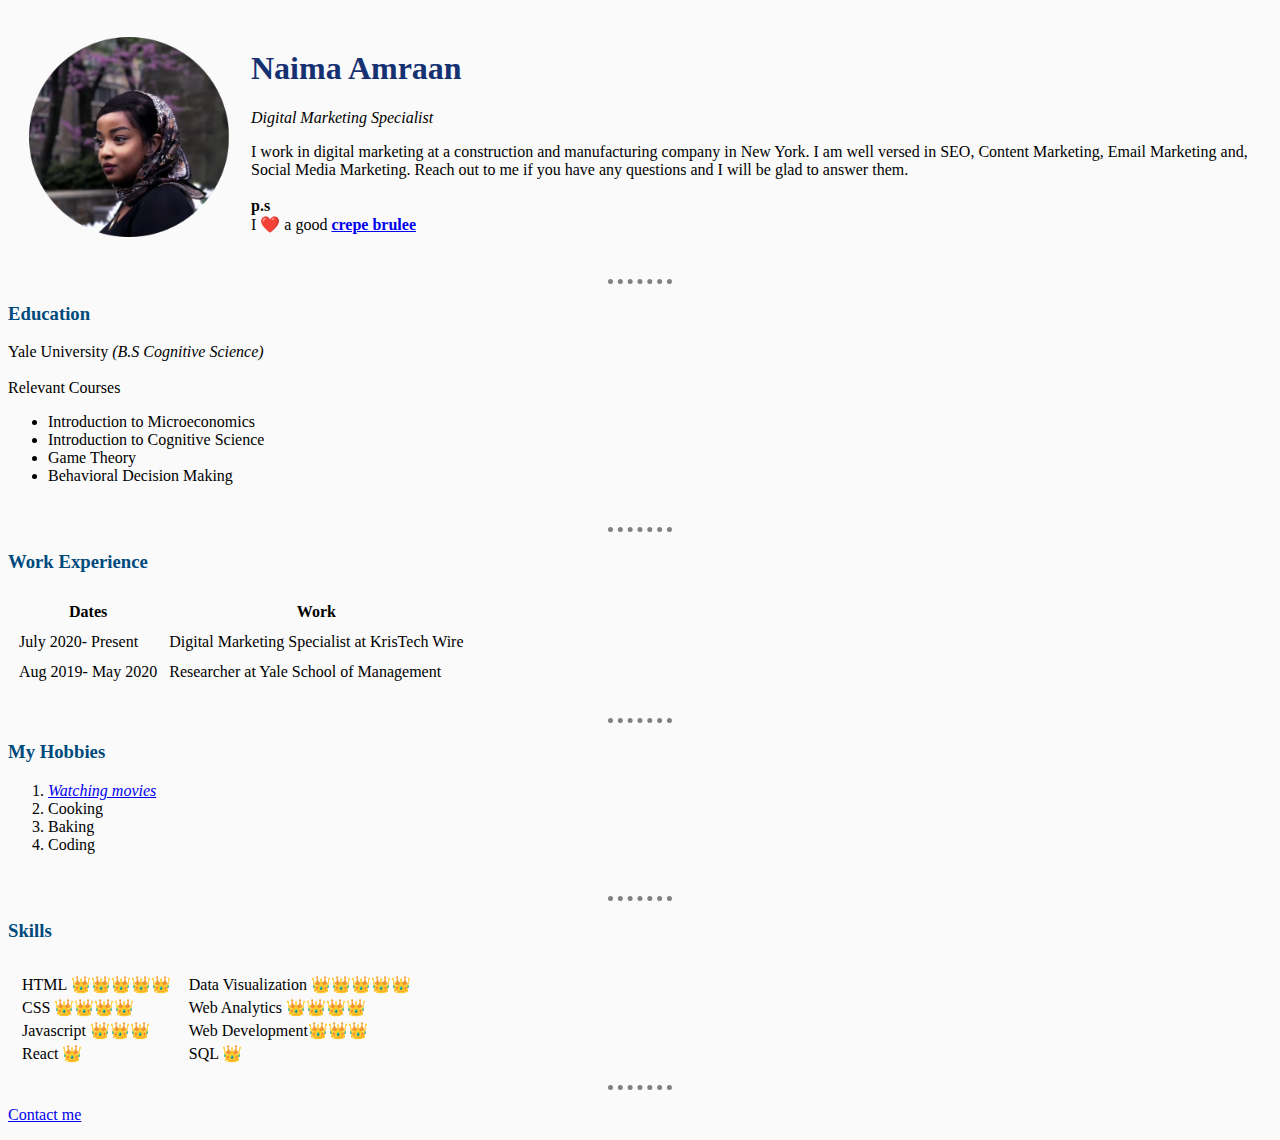
<file: index.html>
<!DOCTYPE html>
<html lang="en" dir="ltr">

<head>
  <meta charset="utf-8">
  <title>Naima's Personal Site</title>
  
  <link rel="stylesheet" href="css/styles.css">
</head>

<body>
  <table cellspacing="20">
    <tr>
      <td><img src="images/circle-cropped.png" width="200" height="200" alt="Naima profile picture"></td>
      <td>
        <h1> Naima Amraan </h1>
        <p> <em>Digital Marketing Specialist</em> </p>

        <p> I work in digital marketing at a construction and manufacturing company in New York.
          I am well versed in SEO, Content Marketing, Email Marketing and, Social Media Marketing.
          Reach out to me if you have any questions and I will be glad to answer them.<br>
          <br> <strong> p.s </strong>
          <br> I ❤️ a good <strong><a href="https://www.foodnetwork.com/recipes/alton-brown/creme-brulee-recipe-1916827">crepe brulee</a></strong>
        </p>
      </td>
    </tr>

  </table>


  <hr>

  <h3>Education</h3>
  <p>Yale University

    <em>(B.S Cognitive Science)</em>

    <br>
    <br>

    Relevant Courses

  </p>
  <ul>
    <li>Introduction to Microeconomics</li>
    <li>Introduction to Cognitive Science</li>
    <li>Game Theory</li>
    <li>Behavioral Decision Making</li>
  </ul>
  <br>
<hr>
  <h3>Work Experience</h3>
  <table cellspacing="10">
<thead>
  <tr>
    <th>Dates</th>
    <th>Work</th>
  </tr>
</thead>

<tbody>


    <tr>
      <td>
        July 2020- Present
      </td>
      <td>Digital Marketing Specialist at KrisTech Wire</td>
    </tr>

    <tr>
      <td>
      Aug 2019- May 2020
      </td>
      <td>Researcher at Yale School of Management</td>
    </tr>



</tbody>




  </table>
  <br>
<hr>
  <h3>My Hobbies</h3>
  <ol>
    <li><em><a href="https://www.youtube.com/watch?v=WvOgvFtcIAw&ab_channel=KinoCheckInternational">Watching movies</a></em></li>
    <li>Cooking</li>
    <li>Baking</li>
    <li>Coding</li>
  </ol>

  <br>
<hr>
  <h3><strong>Skills</strong></h3>

  <table cellspacing="10">
    <tr>
      <td>
        <table>
          <tr>
            <td> HTML 👑👑👑👑👑 </td>
          </tr>

          <tr>
            <td> CSS 👑👑👑👑 </td>
          </tr>

          <tr>
            <td>Javascript 👑👑👑</td>

          </tr>

          <tr>
            <td>React 👑 </td>
          </tr>
        </table>
      </td>

      <td>
        <table>
          <tr>
            <td> Data Visualization 👑👑👑👑👑 </td>
          </tr>

          <tr>
            <td> Web Analytics 👑👑👑👑 </td>
          </tr>

          <tr>
            <td> Web Development👑👑👑</td>

          </tr>

          <tr>
            <td>SQL 👑 </td>
          </tr>
        </table>
      </td>




    </tr>




  </table>






  <hr>


  <p><a href="contact.html">Contact me</a></p>



</body>

</html>
</file>
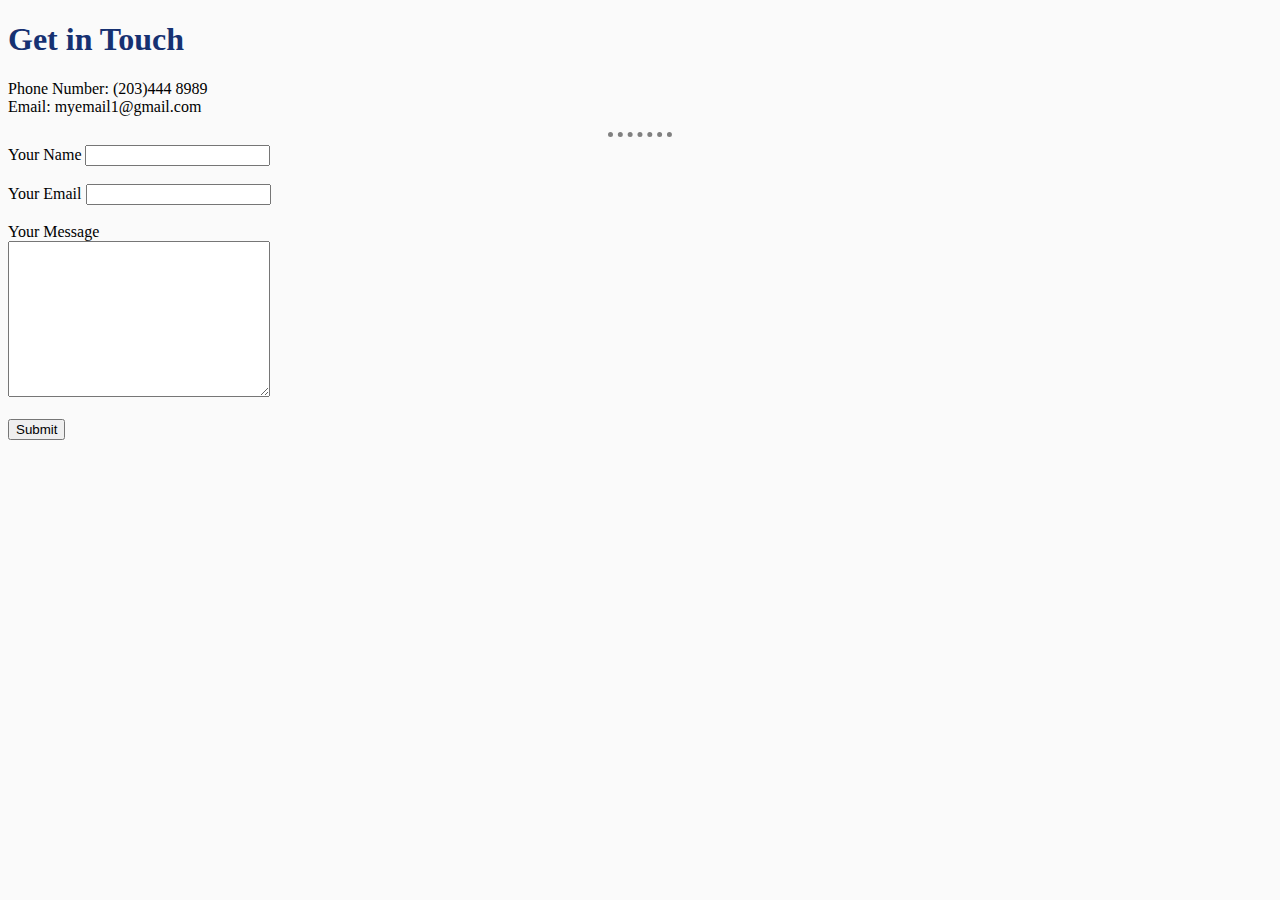
<file: contact.html>
<!DOCTYPE html>
<html lang="en" dir="ltr">
  <head>
    <meta charset="utf-8">
    <title>Contact</title>

    <link rel="stylesheet" href="css/styles.css">

  </head>
  <body>
    <h1>Get in Touch</h1>

    <p>Phone Number: (203)444 8989
    <br>
  Email: myemail1@gmail.com</p>

<hr>


  <form action="mailto:naimamraan1@gmail.com" Contact Form" method="post" enctype="text/plain">
    <label>Your Name</label>
    <input type="text" name="yourName" value="">

<br>
<br>

    <label> Your Email</label>
    <input type="email" name="yourEmail" value="">

<br>
<br>

  <label for="">Your Message </label>
  <br>

<textarea name="yourMessage" rows="10" cols="30"></textarea>


<br>
<br>

    <input type= "submit" name="">

  </form>
  </body>
</html>
</file>
<file: css/styles.css>
body {
   background-color: #fafafa;
}

hr {
   border-style: none;
   border-top: dotted;
   border-color: grey;
   border-width: 5px;
   width: 5%;
}

h1 {
  color: #163172;


}

h3 {
  color: #004a7c;
}
</file>
